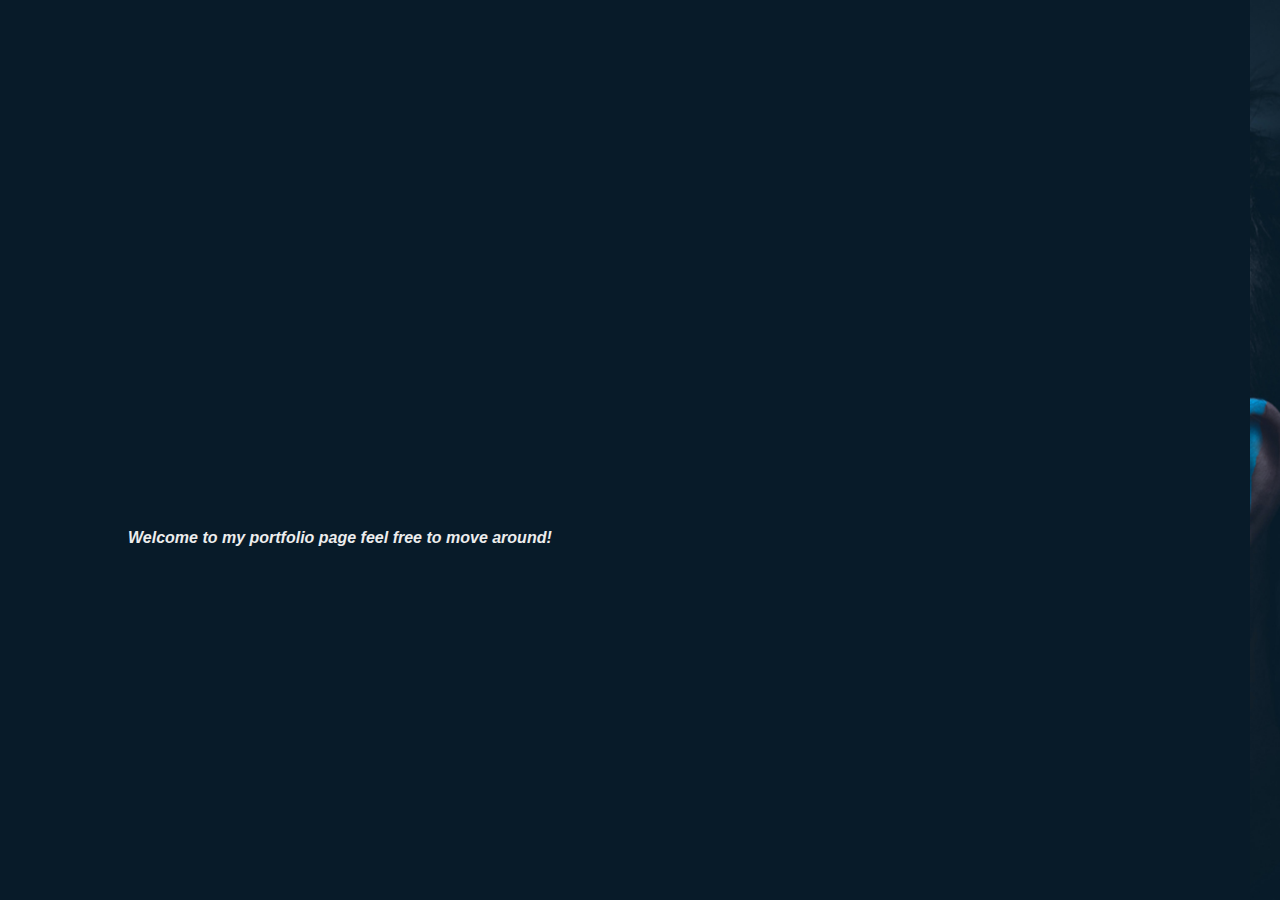
<file: index.html>
<!DOCTYPE html>
<html lang="en">
  <head>
    <meta charset="UTF-8" />
    <meta name="viewport" content="width=device-width, initial-scale=1.0" />
    <title>Personal Portfolio</title>
    <link rel="stylesheet" href="style.css" />
    <link
      href="https://unpkg.com/boxicons@2.1.4/css/boxicons.min.css"
      rel="stylesheet"
    />
  </head>
  <body>
    <header class="header">
      <a href="#" class="logo">Muange</a>
      <nav class="navbar">
        <a href="#" class="active">Home</a>
        <a href="aboutme.html">About Me</a>
        <a href="contact.html">Contact</a>
      </nav>
    </header>

    <section class="home">
      <div class="home-content">
        <h1>Hi, I'm Denis Muange</h1>
        <br /><br />
        <h3>software developer</h3>
        <br /><br />
        <h4>
          <em>Welcome to my portfolio page feel free to move around!</em>
        </h4>
      </div>

      <span class="home-imgHover"></span>
    </section>
  </body>
</html>
</file>
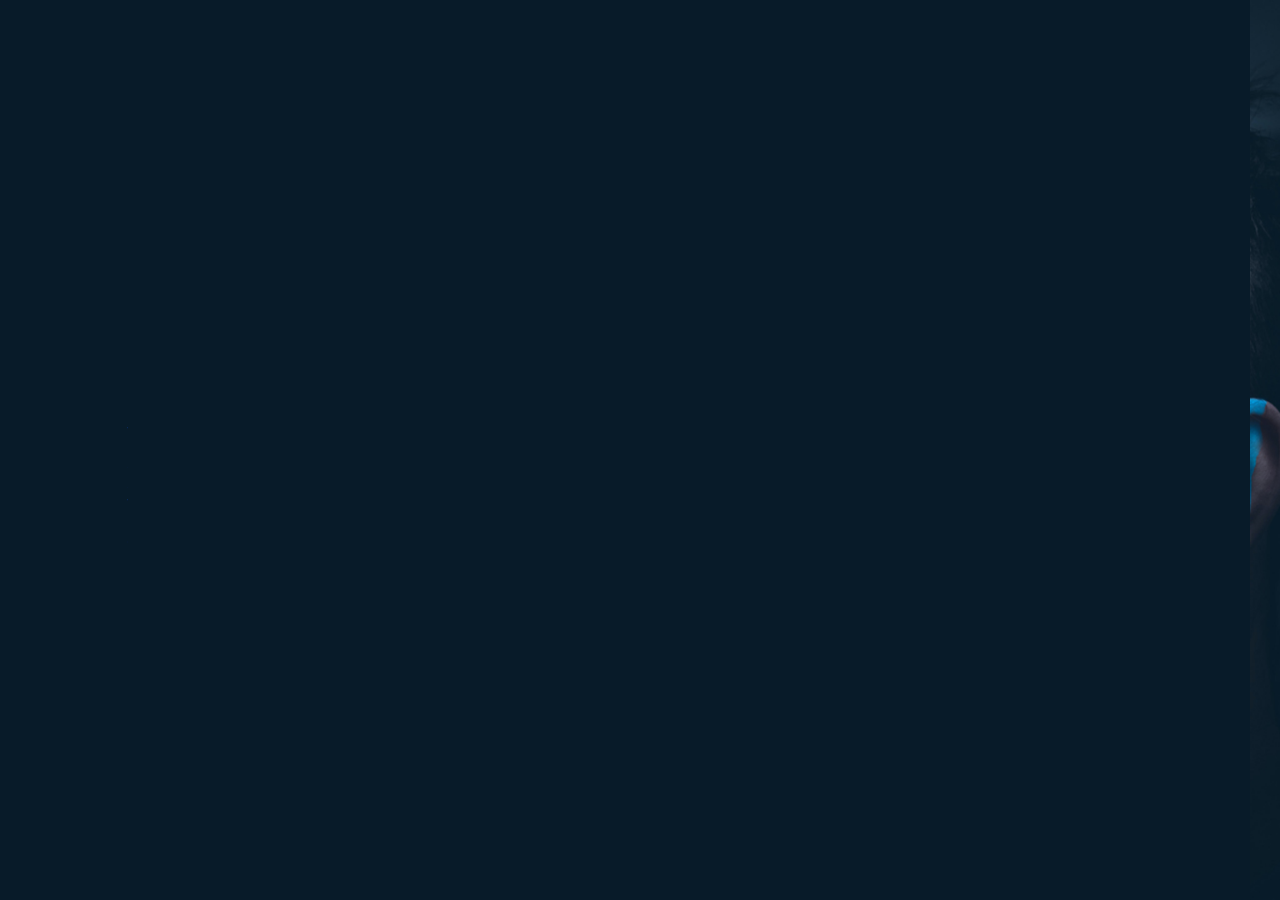
<file: aboutme.html>
<!DOCTYPE html>
<html lang="en">
<head>
    <meta charset="UTF-8">
    <meta name="viewport" content="width=device-width, initial-scale=1.0">
    <title>Personal Portfolio</title>
    <link rel="stylesheet" href="style.css">
    <link href='https://unpkg.com/boxicons@2.1.4/css/boxicons.min.css' rel='stylesheet'>
</head>
<body>
    <header class="header">
        <a href="#" class="logo">Muange</a>
        <nav class="navbar">
            <a href="#" class="active">About Me</a>
            <a href="index.html">Home</a>
            <a href="contact.html">Contact</a>
        </nav>
    </header>

    <section class="home">
        <div class="home-content">
            <h1>Hi, I'm Denis Muange</h1>
            <h3>Software Developer</h3>
            <p>
                Morbi lobortis justo tempus, condimentum nunc non, commodo turpis. Suspendisse bibendum nibh ut ligula auctor aliquam. Fusce at nisi interdum, fermentum dui quis, vulputate purus. 
                Ut turpis odio, egestas in metus a, consequat aliquam mauris. Cras ut purus non augue iaculis malesuada. Integer mi purus, mattis ut lobortis sed, efficitur ut sem. 
                Aliquam id augue quis magna sagittis ultricies. Integer mattis suscipit ante, id vulputate mi vehicula non. Vivamus ac feugiat eros, quis pulvinar elit. Cras a viverra lacus. Quisque vitae elit at quam commodo elementum. Ut gravida tincidunt massa laoreet tristique. Aliquam sed tortor nibh. Nulla eu turpis sed sapien porta suscipit.
            </p>

            <div class="btn-box">
                <a href="#">Hire me</a>
                <a href="#">Projects</a>
            </div>
        </div>

        <span class="home-imgHover"></span>
    </section>
</body>
</html>
</file>
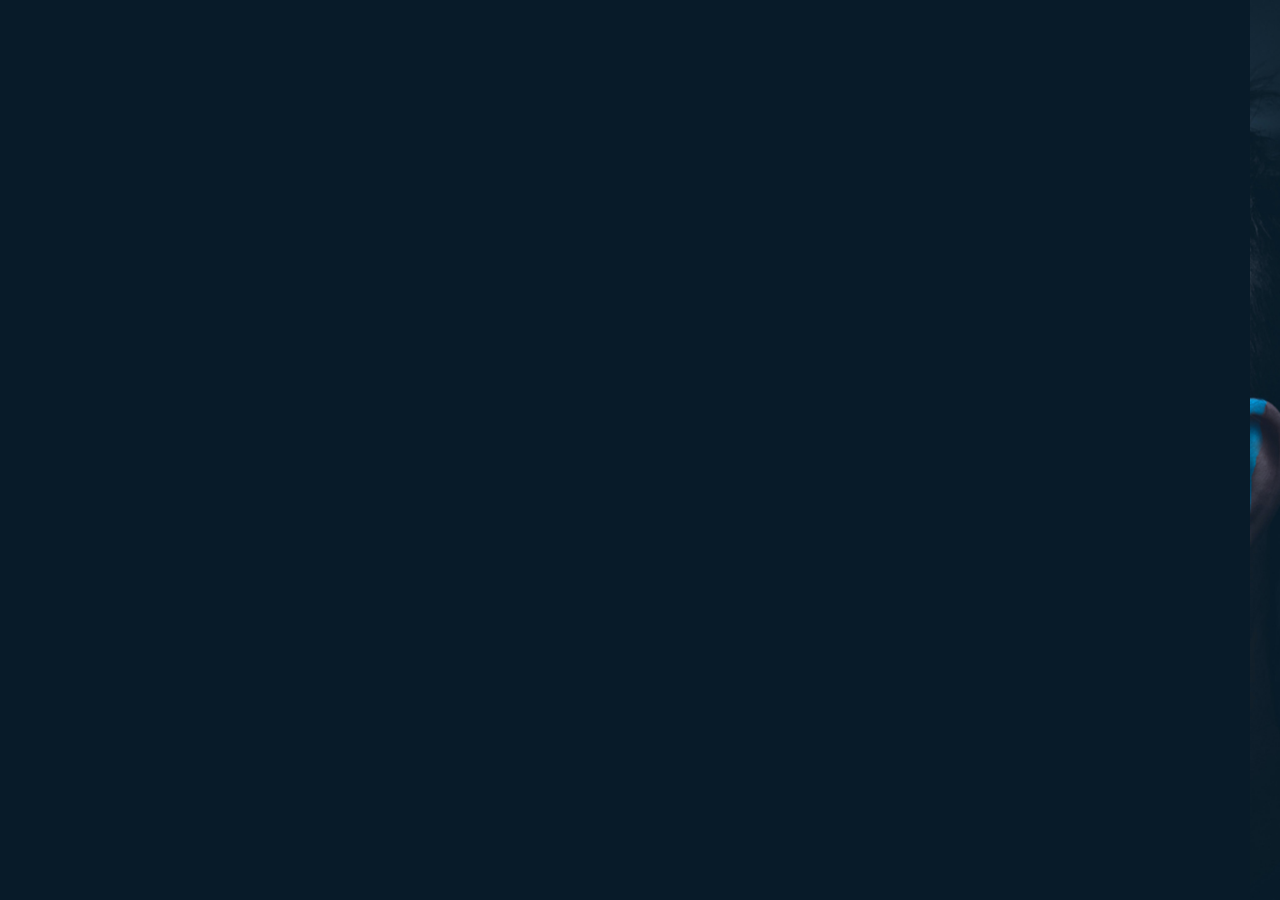
<file: contact.html>
<!DOCTYPE html>
<html lang="en">
<head>
    <meta charset="UTF-8">
    <meta name="viewport" content="width=device-width, initial-scale=1.0">
    <title>Personal Portfolio</title>
    <link rel="stylesheet" href="style.css">
    <link href='https://unpkg.com/boxicons@2.1.4/css/boxicons.min.css' rel='stylesheet'>
</head>
<body>
    <header class="header">
        <a href="#" class="logo">Muange</a>
        <nav class="navbar">
            <a href="#" class="active">Contact</a>
            <a href="aboutme.html">About Me</a>
            <a href="index.html">Home</a>
        </nav>
    </header>

    <section class="home">
        <div class="home-content">
            <h1>I would love to collaborate with you!</h1><br>
            <h3>You can find me on this here</h3><br>


        <div class="home-sci">
            <a href="#"><i class='bx bxl-twitter'></i></a>
            <a href="#"><i class='bx bxl-instagram'></i></a>
            <a href="#"><i class='bx bxl-discord-alt'></i></a>
            <a href="https://github.com/MuangeD"><i class='bx bxl-github'></i></a>
        </div>

        <div class="btn-box">
            <a href="#">Hire me</a>
            <a href="#">Projects</a>
        </div>
    </div>

        <span class="home-imgHover"></span>
    </section>
</body>
</html>
</file>
<file: style.css>
* {
  margin: 0;
  padding: 0;
  box-sizing: border-box;
  font-family: "Trebuchet MS", "Lucida Sans Unicode", "Lucida Grande",
    "Lucida Sans", Arial, sans-serif;
}

body {
  color: #ededed;
  background: #081b29;
}

h3 {
  text-transform: capitalize;
}

.header {
  position: fixed;
  top: 0;
  left: 0;
  width: 100%;
  padding: 20px 10%;
  background: transparent;
  display: flex;
  justify-content: space-between;
  align-items: center;
  z-index: 100;
}

.logo {
  position: relative;
  font-size: 25px;
  color: #ededed;
  text-decoration: none;
  font-weight: 600;
}

.logo::before {
  content: "";
  position: absolute;
  top: 0;
  right: 0;
  width: 100%;
  height: 100%;
  background: #081b29;
  animation: showRight 1s ease forwards;
  animation-delay: 0.4s;
}

.navbar a {
  font-size: 18px;
  color: #ededed;
  text-decoration: none;
  font-weight: 500;
  margin-left: 35px;
  transition: 0.3s;
}

.navbar a:hover,
.navbar a.active {
  color: #00abf0;
}

.home {
  height: 100vh;
  background: url("image.jpg") no-repeat;
  background-size: cover;
  background-position: center;
  display: flex;
  align-items: center;
  padding: 0 10%;
}

.home-content {
  max-width: 600px;
}

.home-content h1 {
  position: relative;
  font-size: 56px;
  font-weight: 700;
  line-height: 1.2;
}

.home-content h1::before {
  content: "";
  position: absolute;
  top: 0;
  right: 0;
  width: 100%;
  height: 100%;
  background: #081b29;
  animation: showRight 1s ease forwards;
  animation-delay: 0.1s;
}

.home-content h3 {
  position: relative;
  font-size: 32px;
  font-weight: 700;
  color: #00abf0;
}

.home-content h3::before {
  content: "";
  position: absolute;
  top: 0;
  right: 0;
  width: 100%;
  height: 100%;
  background: #081b29;
  animation: showRight 1s ease forwards;
  animation-delay: 1.3s;
}

.home-content p {
  position: relative;
  font-size: 16px;
  margin: 20px 0 40px;
}

.home-content p::before {
  content: "";
  position: absolute;
  top: 0;
  right: 0;
  width: 100%;
  height: 100%;
  background: #081b29;
  animation: showRight 1s ease forwards;
  animation-delay: 1.6s;
}

.home-content .btn-box {
  position: relative;
  display: flex;
  justify-content: space-between;
  width: 345px;
  height: 50px;
}

.home-content .btn-box::before {
  content: "";
  position: absolute;
  top: 0;
  right: 0;
  width: 100%;
  height: 100%;
  background: #081b29;
  animation: showRight 1s ease forwards;
  animation-delay: 1.9s;
  z-index: 2;
}

.btn-box a {
  position: relative;
  display: inline-flex;
  width: 150px;
  height: 100%;
  background: #00abf0;
  border: 2px solid #00abf0;
  border-radius: 8px;
  font-size: 19px;
  color: #081b29;
  text-decoration: none;
  font-weight: 600;
  letter-spacing: 1px;
  justify-content: center;
  align-items: center;
  z-index: 1;
  overflow: hidden;
  transition: 0.5s;
}

.btn-box a:hover {
  color: #00abf0;
}

.btn-box a:nth-child(2) {
  background: transparent;
  color: #00abf0;
}

.btn-box a:nth-child(2) :hover {
  color: #081b29;
}

.btn-box a:nth-child(2) ::before {
  background: #00abf0;
}

.btn-box a::before {
  content: "";
  position: absolute;
  top: 0;
  left: 0;
  width: 0;
  height: 100%;
  background: beige;
  z-index: -1;
  transition: 0.5s;
}

.btn-box a:hover::before {
  width: 100%;
}

.home-sci {
  position: absolute;
  bottom: 40px;
  width: 170px;
  background: transparent;
  display: flex;
  justify-content: space-between;
}

.home-sci::before {
  content: "";
  position: absolute;
  top: 0;
  right: 0;
  width: 100%;
  height: 100%;
  background: #081b29;
  animation: showRight 1s ease forwards;
  animation-delay: 2.5s;
  z-index: 2;
}

.home-sci a {
  position: relative;
  display: inline-flex;
  width: 40px;
  height: 40px;
  background: transparent;
  border: 2px solid #00abf0;
  border-radius: 50%;
  font-size: 20px;
  color: #00abf0;
  text-decoration: none;
  justify-content: center;
  align-items: center;
  z-index: 1;
  overflow: hidden;
  transition: 0.5s;
}

.home-sci a:hover {
  color: #081b29;
}

.home-sci a::before {
  content: "";
  position: absolute;
  top: 0;
  left: 0;
  width: 0%;
  height: 100%;
  background: #00abf0;
  z-index: -1;
  transition: 0.5s;
}

.home-sci a:hover::before {
  width: 100%;
}

.home-imgHover {
  position: absolute;
  top: 0;
  right: 30px;
  width: 500px;
  height: 100%;
  background: transparent;
  transition: 3s;
  animation: manipActiveHover 0.1s forwards;
  animation-delay: 4s;
  pointer-events: none;
}

.home-imgHover:hover {
  background-color: #081b29;
  opacity: 0.8;
}

.home-imgHover::after {
  content: "";
  position: absolute;
  top: 0;
  right: 0;
  width: 120%;
  height: 100%;
  background: #081b29;
  animation: showRight 1s ease forwards;
  animation-delay: 3s;
  z-index: 100;
}

/* KEYFRAMES ANIMATION */
@keyframes showRight {
  100% {
    width: 0;
  }
}

@keyframes manipActiveHover {
  100% {
    pointer-events: auto;
  }
}
</file>
